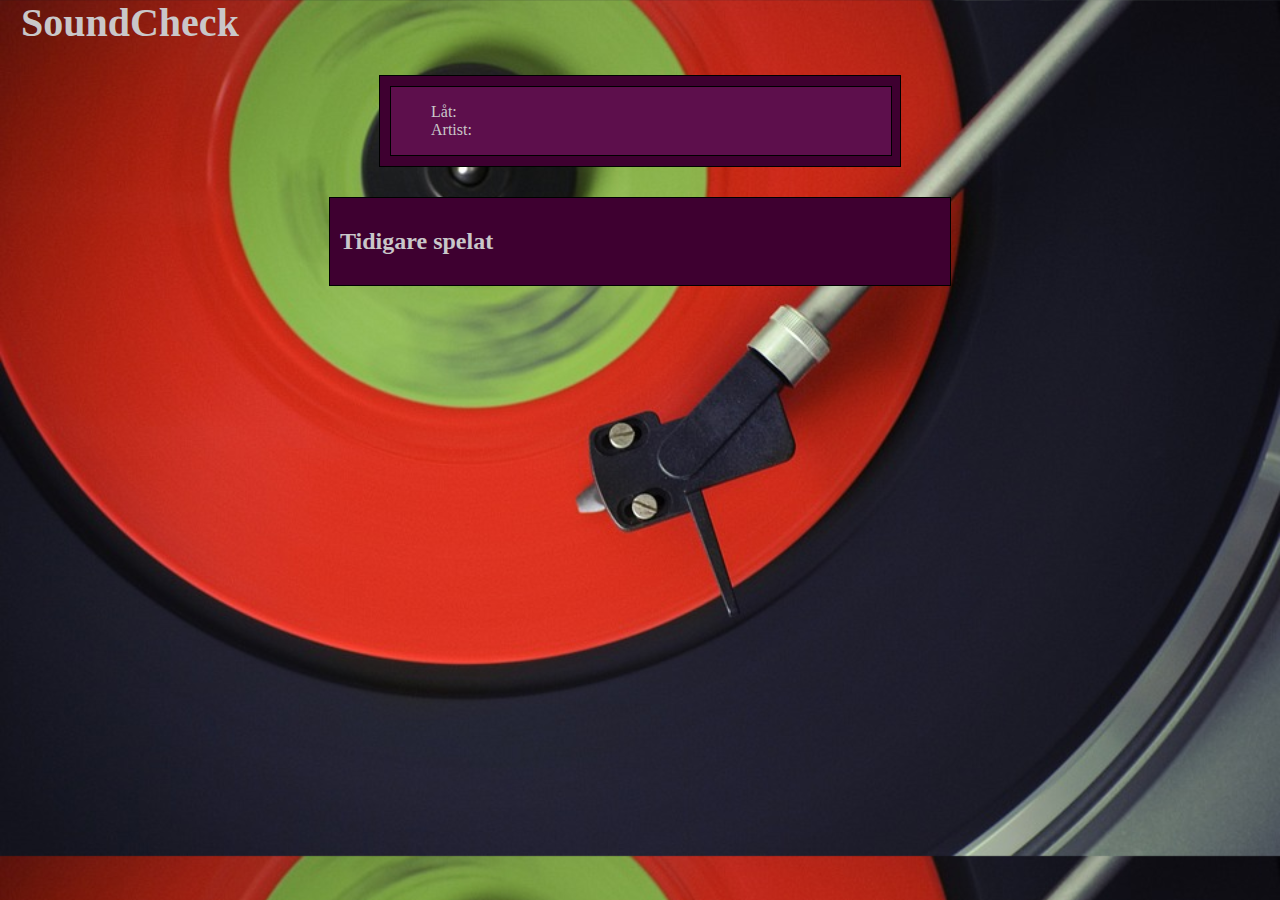
<file: index.html>
<!DOCTYPE html>
<html>
	<head>
		<meta charset="utf-8">
		<link href="resources/css/style.css" type="text/css" rel="stylesheet">
		<title>SoundCheck</title>
		<script src="https://ajax.googleapis.com/ajax/libs/jquery/1.11.3/jquery.min.js"></script>
		<script src="resources/js/script.js"></script>
	</head>
	<body>
		<header>
            <h1>SoundCheck</h1>
		</header>
		<section>
			<div id="song_audio">
                <div id="sr_picture">
				</div>
				<div id="radio_player">
				</div>
                <div id="song_info">
                    <ul id="current_song_list">
                        <li id="song_title">Låt: </li>
                        <li id="song_artist">Artist: </li>
                        <li id="spotify_current_song"></li>
                    </ul>
                </div>
			</div>
			<div id="playlist">
				<h2>Tidigare spelat</h2>
				<div>
                    <ul id="old_songs_title"></ul>
                </div>
			</div>
		</section>
		<footer>
		</footer>
	</body>
</html>
</file>
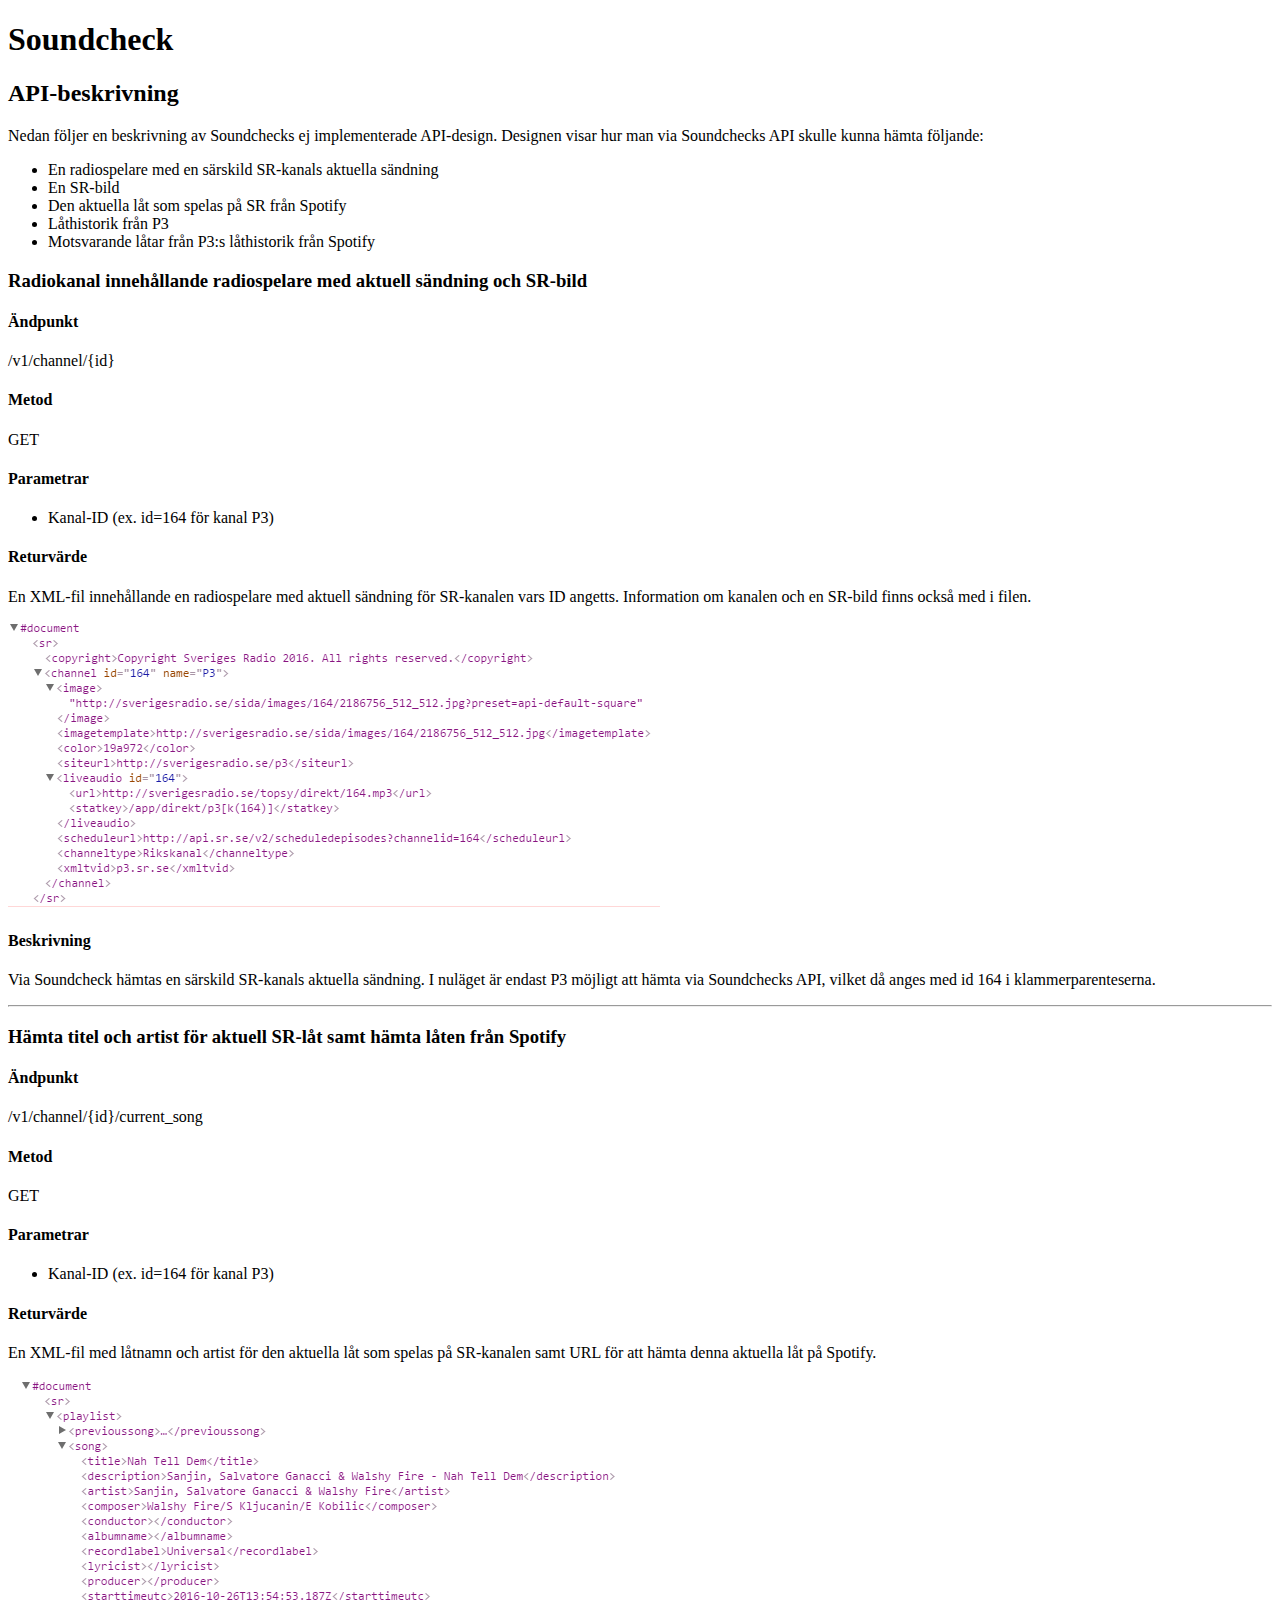
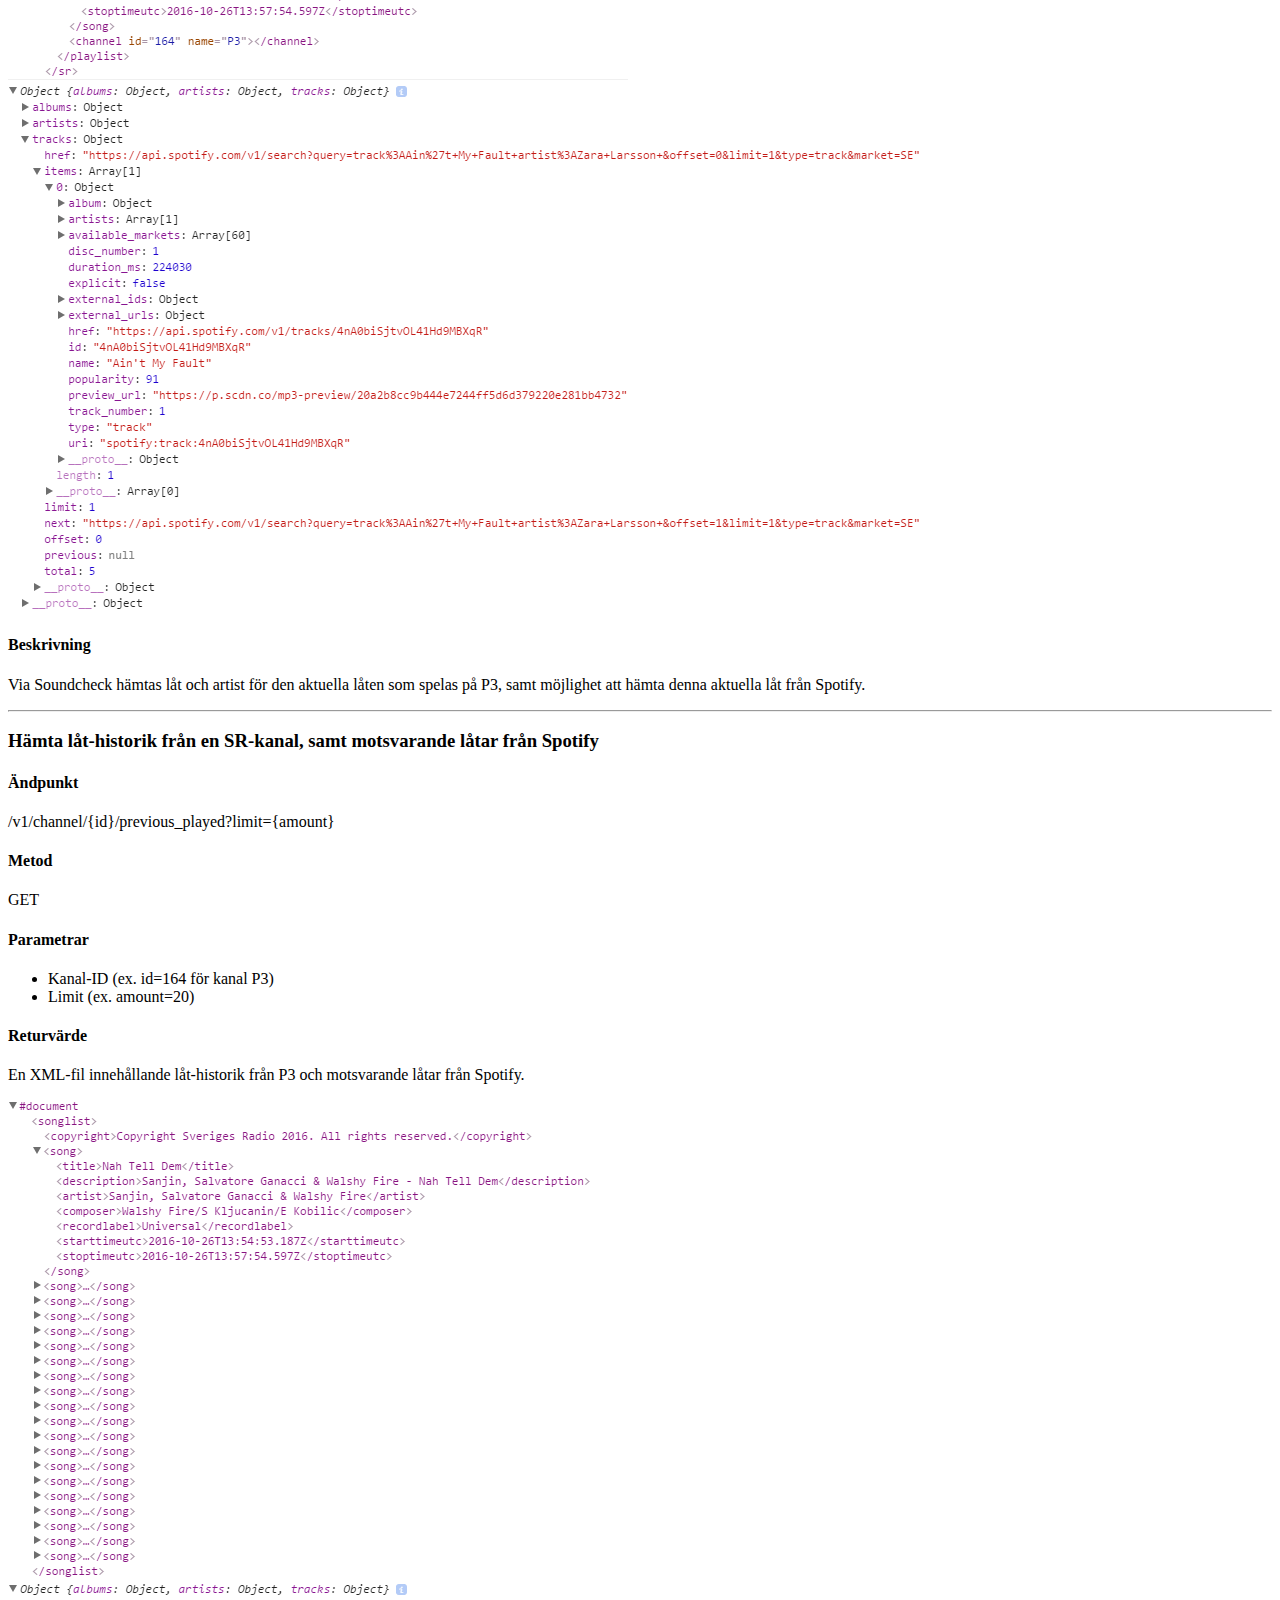
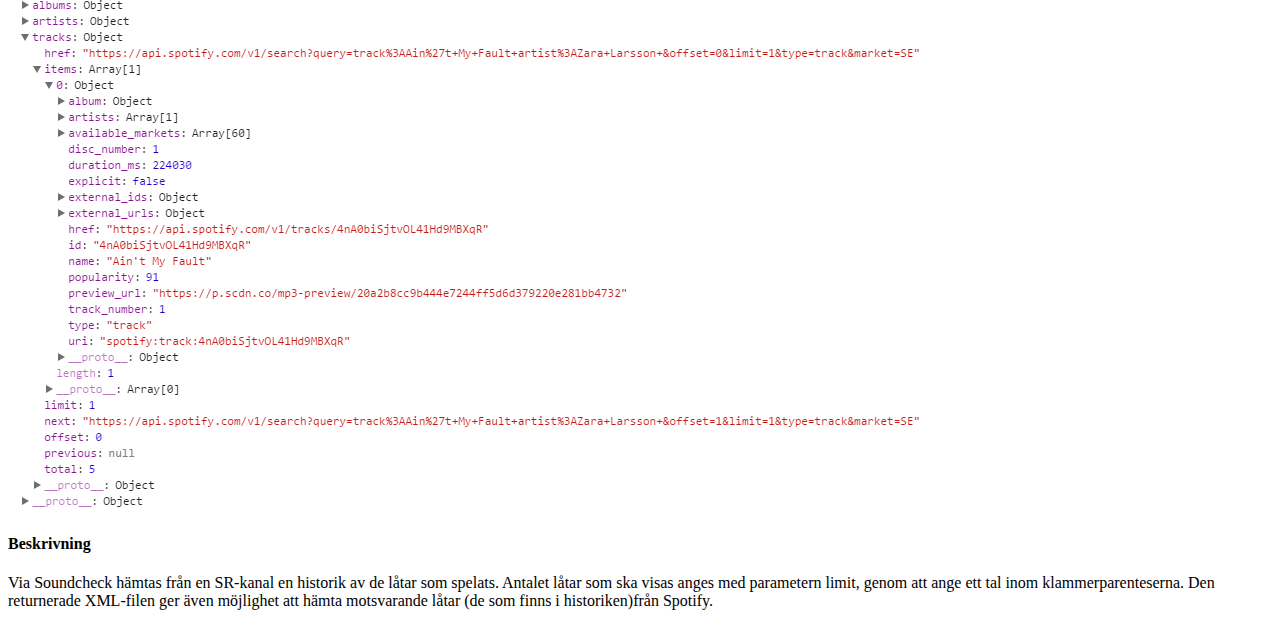
<file: api.html>
<!DOCTYPE html>
<html>
	<head>
		<meta charset="utf-8">
		<title>SoundCheck</title>
	</head>
	<body>
		<header>
			<h1>Soundcheck</h1>
		</header>
		<section>
			<h2>API-beskrivning</h2>
			<p>
				Nedan följer en beskrivning av Soundchecks ej implementerade API-design.
				Designen visar hur man via Soundchecks API skulle kunna hämta följande:
			</p>
			<ul>
				<li>En radiospelare med en särskild SR-kanals aktuella sändning</li>
				<li>En SR-bild</li>
				<li>Den aktuella låt som spelas på SR från Spotify
				<li>Låthistorik från P3</li>
				<li>Motsvarande låtar från P3:s låthistorik från Spotify</li>
			</ul>
			<h3>Radiokanal innehållande radiospelare med aktuell sändning och SR-bild</h3>
			<h4>Ändpunkt</h4>
			<p>
				/v1/channel/{id}
			</p>
			<h4>Metod</h4>
			<p>
				GET
			</p>
			<h4>Parametrar</h4>
			<ul>
				<li>Kanal-ID (ex. id=164 för kanal P3)</li>
			</ul>
			<h4>Returvärde</h4>
			<p>
				En XML-fil innehållande en radiospelare med aktuell sändning för SR-kanalen vars ID angetts. Information om kanalen och en SR-bild finns också med i filen.
			</p>
			<img src="resources/img/api_get_p3.png">
			<h4>Beskrivning</h4>
				<p>
					Via Soundcheck hämtas en särskild SR-kanals aktuella sändning. I nuläget är endast P3 möjligt att hämta via Soundchecks API, vilket då anges med id 164 i klammerparenteserna.
				</p>
			<hr>
			<h3>Hämta titel och artist för aktuell SR-låt samt hämta låten från Spotify</h3>
			<h4>Ändpunkt</h4>
			<p>
				/v1/channel/{id}/current_song
			</p>
			<h4>Metod</h4>
			<p>
				GET
			</p>
			<h4>Parametrar</h4>
			<ul>
				<li>Kanal-ID (ex. id=164 för kanal P3)</li>
			</ul>
			<h4>Returvärde</h4>
			<p>
				En XML-fil med låtnamn och artist för den aktuella låt som spelas på SR-kanalen samt URL för att hämta denna aktuella låt på Spotify. 
			</p>
			<img src="resources/img/p3_current_song.png">
			<img src="resources/img/api_spotify.png">
			<h4>Beskrivning</h4>
				<p>
					Via Soundcheck hämtas låt och artist för den aktuella låten som spelas på P3, samt möjlighet att hämta denna aktuella låt från Spotify.
				</p>
			<hr>
			<h3>Hämta låt-historik från en SR-kanal, samt motsvarande låtar från Spotify</h3>
			<h4>Ändpunkt</h4>
			<p>
				/v1/channel/{id}/previous_played?limit={amount}
			</p>
			<h4>Metod</h4>
			<p>
				GET
			</p>
			<h4>Parametrar</h4>
			<ul>
				<li>Kanal-ID (ex. id=164 för kanal P3)</li>
				<li>Limit (ex. amount=20)</li>
			</ul>
			</p>
			<h4>Returvärde</h4>
			<p>
				En XML-fil innehållande låt-historik från P3 och motsvarande låtar från Spotify. 
			</p>
			<img src="resources/img/p3_previous_songs.png">
			<img src="resources/img/api_spotify.png">
			<h4>Beskrivning</h4>
				<p>
					Via Soundcheck hämtas från en SR-kanal en historik av de låtar som spelats. Antalet låtar som ska visas anges med parametern limit, genom att ange ett tal inom klammerparenteserna. Den returnerade XML-filen ger även möjlighet att hämta motsvarande låtar (de som finns i historiken)från Spotify.
				</p>
		</section>
	</body>
</html>
</file>
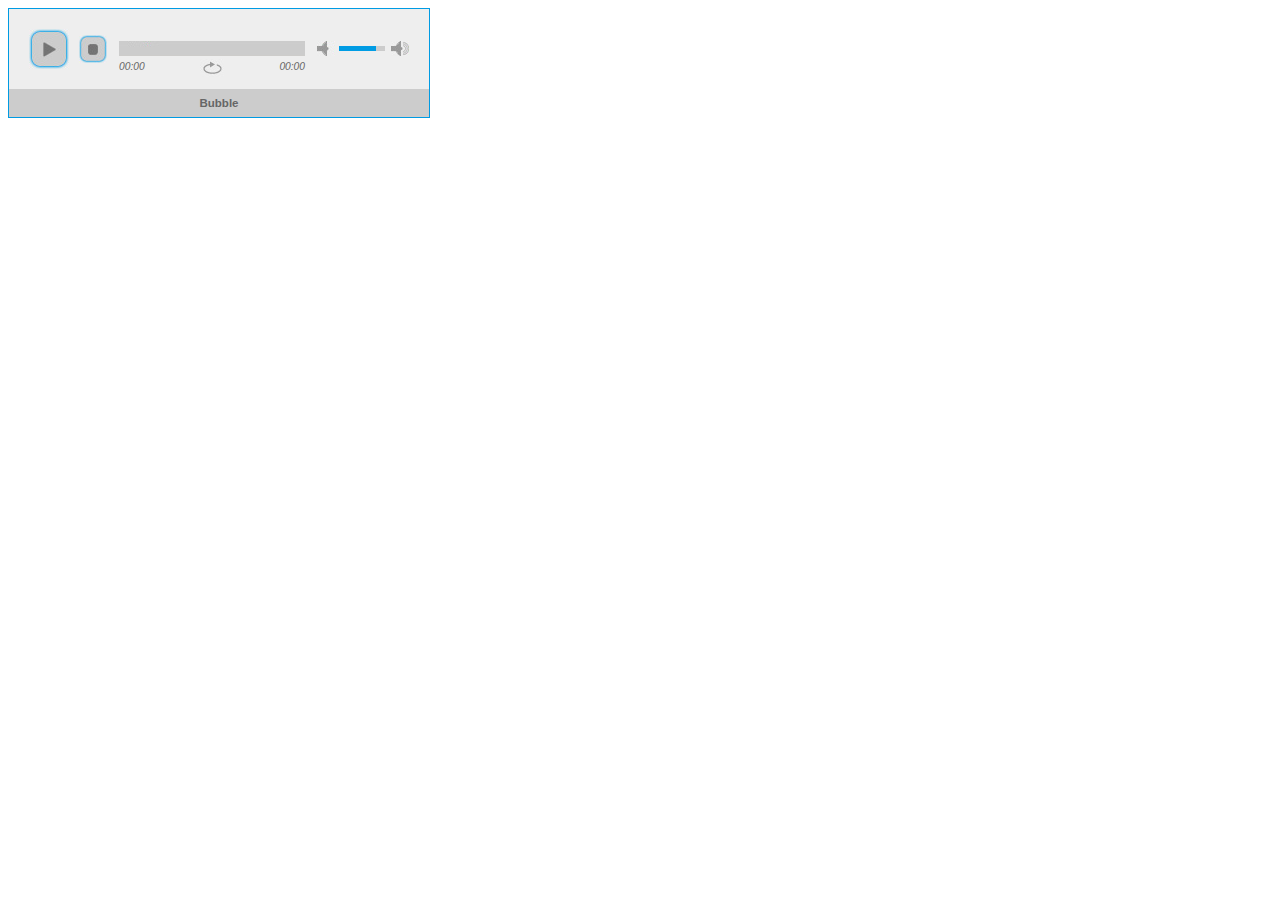
<file: resources/js/jPlayer-2.9.2/examples/blue.monday/demo-01-android.html>
<!DOCTYPE html>
<html>
<head>
<meta charset="utf-8" />
<!-- Website Design By: www.happyworm.com -->
<title>Demo : jPlayer Android Fix</title>
<meta http-equiv="Content-Type" content="text/html; charset=iso-8859-1" />
<link href="../../dist/skin/blue.monday/css/jplayer.blue.monday.min.css" rel="stylesheet" type="text/css" />
<script type="text/javascript" src="../../lib/jquery.min.js"></script>
<script type="text/javascript" src="../../dist/jplayer/jquery.jplayer.min.js"></script>
<script type="text/javascript">
//<![CDATA[

// TMP For testing on standard browsers.
// $.jPlayer.platform.android = true;

var jPlayerAndroidFix = (function($) {
	var fix = function(id, media, options) {
		this.playFix = false;
		this.init(id, media, options);
	};
	fix.prototype = {
		init: function(id, media, options) {
			var self = this;

			// Store the params
			this.id = id;
			this.media = media;
			this.options = options;

			// Make a jQuery selector of the id, for use by the jPlayer instance.
			this.player = $(this.id);

			// Make the ready event to set the media to initiate.
			this.player.bind($.jPlayer.event.ready, function(event) {
				// Use this fix's setMedia() method.
				self.setMedia(self.media);
			});

			// Apply Android fixes
			if($.jPlayer.platform.android) {

				// Fix playing new media immediately after setMedia.
				this.player.bind($.jPlayer.event.progress, function(event) {
					if(self.playFixRequired) {
						self.playFixRequired = false;

						// Enable the contols again
						// self.player.jPlayer('option', 'cssSelectorAncestor', self.cssSelectorAncestor);

						// Play if required, otherwise it will wait for the normal GUI input.
						if(self.playFix) {
							self.playFix = false;
							$(this).jPlayer("play");
						}
					}
				});
				// Fix missing ended events.
				this.player.bind($.jPlayer.event.ended, function(event) {
					if(self.endedFix) {
						self.endedFix = false;
						setTimeout(function() {
							self.setMedia(self.media);
						},0);
						// what if it was looping?
					}
				});
				this.player.bind($.jPlayer.event.pause, function(event) {
					if(self.endedFix) {
						var remaining = event.jPlayer.status.duration - event.jPlayer.status.currentTime;
						if(event.jPlayer.status.currentTime === 0 || remaining < 1) {
							// Trigger the ended event from inside jplayer instance.
							setTimeout(function() {
								self.jPlayer._trigger($.jPlayer.event.ended);
							},0);
						}
					}
				});
			}

			// Instance jPlayer
			this.player.jPlayer(this.options);

			// Store a local copy of the jPlayer instance's object
			this.jPlayer = this.player.data('jPlayer');

			// Store the real cssSelectorAncestor being used.
			this.cssSelectorAncestor = this.player.jPlayer('option', 'cssSelectorAncestor');

			// Apply Android fixes
			this.resetAndroid();

			return this;
		},
		setMedia: function(media) {
			this.media = media;

			// Apply Android fixes
			this.resetAndroid();

			// Set the media
			this.player.jPlayer("setMedia", this.media);
			return this;
		},
		play: function() {
			// Apply Android fixes
			if($.jPlayer.platform.android && this.playFixRequired) {
				// Apply Android play fix, if it is required.
				this.playFix = true;
			} else {
				// Other browsers play it, as does Android if the fix is no longer required.
				this.player.jPlayer("play");
			}
		},
		resetAndroid: function() {
			// Apply Android fixes
			if($.jPlayer.platform.android) {
				this.playFix = false;
				this.playFixRequired = true;
				this.endedFix = true;
				// Disable the controls
				// this.player.jPlayer('option', 'cssSelectorAncestor', '#NeverFoundDisabled');
			}
		}
	};
	return fix;
})(jQuery);

$(document).ready(function() {

	var id = "#jquery_jplayer_1";

	var bubble = {
		title:"Bubble",
		mp3:"http://www.jplayer.org/audio/mp3/Miaow-07-Bubble.mp3",
		oga:"http://www.jplayer.org/audio/ogg/Miaow-07-Bubble.ogg"
	};
	var lismore = {
		title:"Lismore",
		mp3:"http://www.jplayer.org/audio/mp3/Miaow-04-Lismore.mp3",
		oga:"http://www.jplayer.org/audio/ogg/Miaow-04-Lismore.ogg"
	};

	var options = {
		swfPath: "../../dist/jplayer",
		supplied: "mp3,oga",
		wmode: "window",
		useStateClassSkin: true,
		autoBlur: false,
		smoothPlayBar: true,
		keyEnabled: true,
		remainingDuration: true,
		toggleDuration: true
	};

	var myAndroidFix = new jPlayerAndroidFix(id, bubble, options);

	$('#setMedia-Bubble').click(function() {
		myAndroidFix.setMedia(bubble);
	});
	$('#setMedia-Bubble-play').click(function() {
		myAndroidFix.setMedia(bubble).play();
	});

	$('#setMedia-Lismore').click(function() {
		myAndroidFix.setMedia(lismore);
	});
	$('#setMedia-Lismore-play').click(function() {
		myAndroidFix.setMedia(lismore).play();
	});

});
//]]>
</script>
</head>
<body>
<div id="jquery_jplayer_1" class="jp-jplayer"></div>
<div id="jp_container_1" class="jp-audio" role="application" aria-label="media player">
	<div class="jp-type-single">
		<div class="jp-gui jp-interface">
			<div class="jp-controls">
				<button class="jp-play" role="button" tabindex="0">play</button>
				<button class="jp-stop" role="button" tabindex="0">stop</button>
			</div>
			<div class="jp-progress">
				<div class="jp-seek-bar">
					<div class="jp-play-bar"></div>
				</div>
			</div>
			<div class="jp-volume-controls">
				<button class="jp-mute" role="button" tabindex="0">mute</button>
				<button class="jp-volume-max" role="button" tabindex="0">max volume</button>
				<div class="jp-volume-bar">
					<div class="jp-volume-bar-value"></div>
				</div>
			</div>
			<div class="jp-time-holder">
				<div class="jp-current-time" role="timer" aria-label="time">&nbsp;</div>
				<div class="jp-duration" role="timer" aria-label="duration">&nbsp;</div>
				<div class="jp-toggles">
					<button class="jp-repeat" role="button" tabindex="0">repeat</button>
				</div>
			</div>
		</div>
		<div class="jp-details">
			<div class="jp-title" aria-label="title">&nbsp;</div>
		</div>
		<div class="jp-no-solution">
			<span>Update Required</span>
			To play the media you will need to either update your browser to a recent version or update your <a href="http://get.adobe.com/flashplayer/" target="_blank">Flash plugin</a>.
		</div>
	</div>
</div>
</body>

</html>
</file>
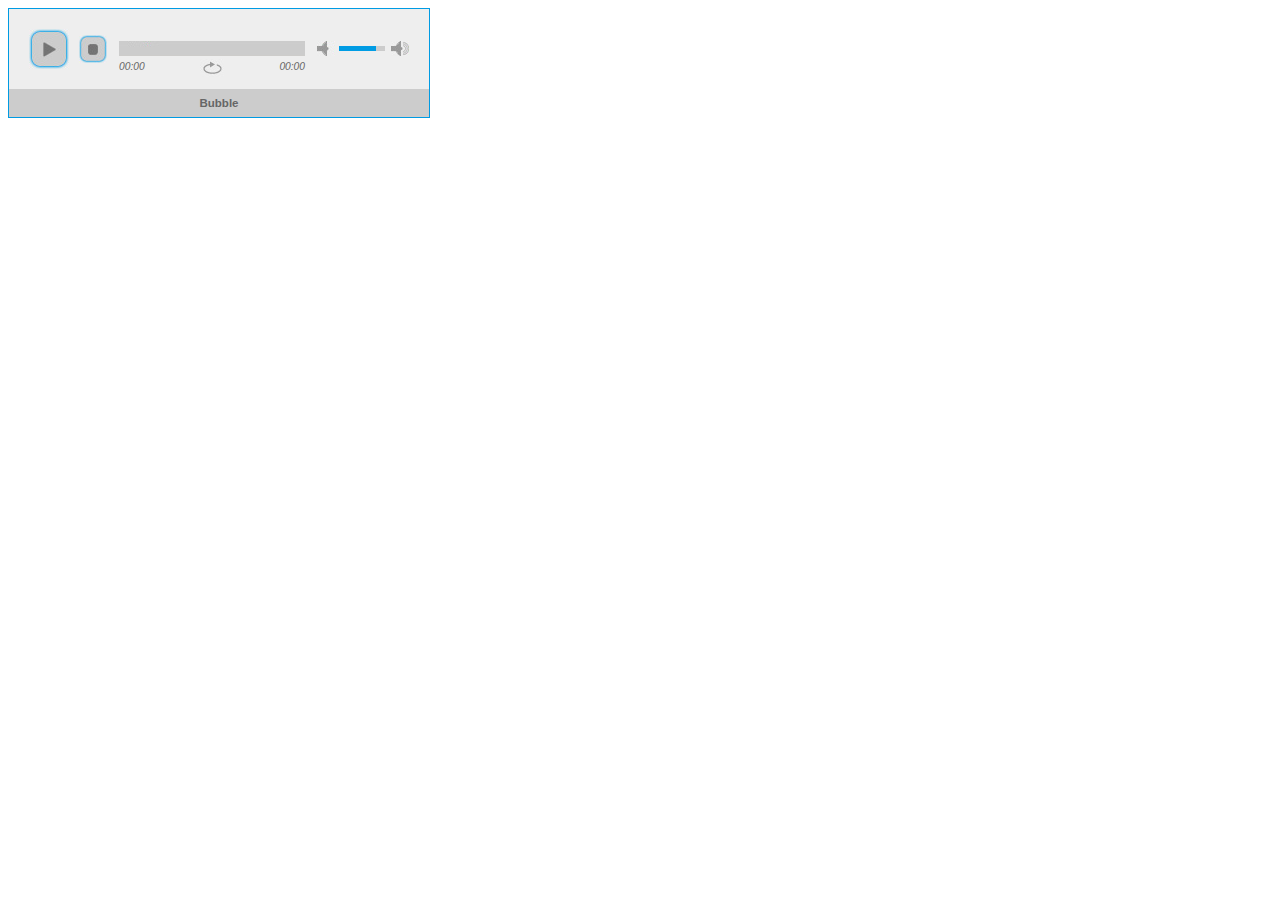
<file: resources/js/jPlayer-2.9.2/examples/blue.monday/demo-01-solution-flash-html.html>
<!DOCTYPE html>
<html>
<head>
<meta charset="utf-8" />
<!-- Website Design By: www.happyworm.com -->
<title>Demo : jPlayer as an audio player</title>
<meta http-equiv="Content-Type" content="text/html; charset=iso-8859-1" />
<link href="../../dist/skin/blue.monday/css/jplayer.blue.monday.min.css" rel="stylesheet" type="text/css" />
<script type="text/javascript" src="../../lib/jquery.min.js"></script>
<script type="text/javascript" src="../../dist/jplayer/jquery.jplayer.min.js"></script>
<script type="text/javascript">
//<![CDATA[
$(document).ready(function(){

	$("#jquery_jplayer_1").jPlayer({
		ready: function () {
			$(this).jPlayer("setMedia", {
				title: "Bubble",
				m4a: "http://jplayer.org/audio/m4a/Miaow-07-Bubble.m4a",
				oga: "http://jplayer.org/audio/ogg/Miaow-07-Bubble.ogg"
			});
		},
		swfPath: "../../dist/jplayer",
		solution: "flash, html",
		supplied: "m4a, oga",
		wmode: "window",
		useStateClassSkin: true,
		autoBlur: false,
		smoothPlayBar: true,
		keyEnabled: true,
		remainingDuration: true,
		toggleDuration: true
	});
});
//]]>
</script>
</head>
<body>
<div id="jquery_jplayer_1" class="jp-jplayer"></div>
<div id="jp_container_1" class="jp-audio" role="application" aria-label="media player">
	<div class="jp-type-single">
		<div class="jp-gui jp-interface">
			<div class="jp-controls">
				<button class="jp-play" role="button" tabindex="0">play</button>
				<button class="jp-stop" role="button" tabindex="0">stop</button>
			</div>
			<div class="jp-progress">
				<div class="jp-seek-bar">
					<div class="jp-play-bar"></div>
				</div>
			</div>
			<div class="jp-volume-controls">
				<button class="jp-mute" role="button" tabindex="0">mute</button>
				<button class="jp-volume-max" role="button" tabindex="0">max volume</button>
				<div class="jp-volume-bar">
					<div class="jp-volume-bar-value"></div>
				</div>
			</div>
			<div class="jp-time-holder">
				<div class="jp-current-time" role="timer" aria-label="time">&nbsp;</div>
				<div class="jp-duration" role="timer" aria-label="duration">&nbsp;</div>
				<div class="jp-toggles">
					<button class="jp-repeat" role="button" tabindex="0">repeat</button>
				</div>
			</div>
		</div>
		<div class="jp-details">
			<div class="jp-title" aria-label="title">&nbsp;</div>
		</div>
		<div class="jp-no-solution">
			<span>Update Required</span>
			To play the media you will need to either update your browser to a recent version or update your <a href="http://get.adobe.com/flashplayer/" target="_blank">Flash plugin</a>.
		</div>
	</div>
</div>
</body>

</html>
</file>
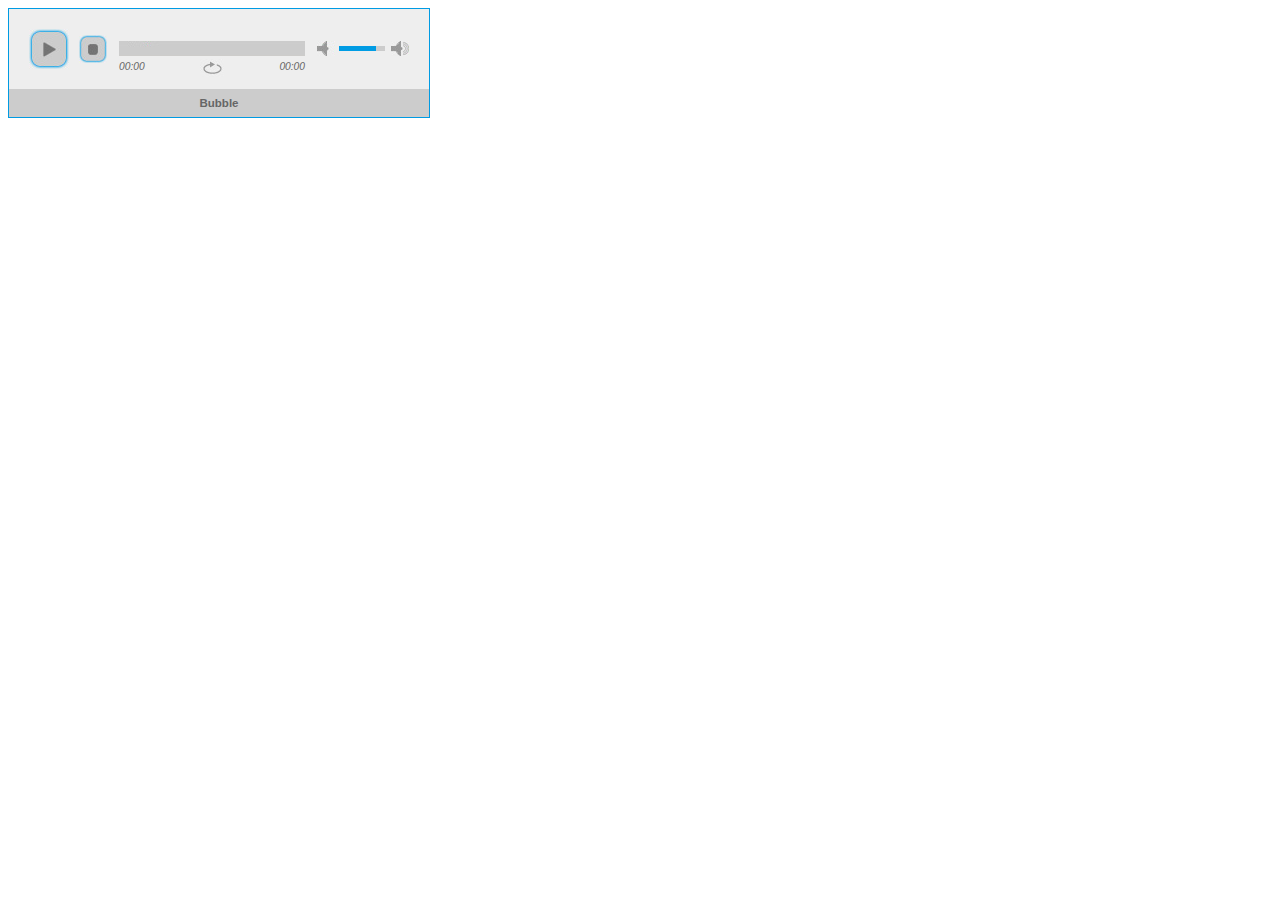
<file: resources/js/jPlayer-2.9.2/examples/blue.monday/demo-01-supplied-mp3.html>
<!DOCTYPE html>
<html>
<head>
<meta charset="utf-8" />
<!-- Website Design By: www.happyworm.com -->
<title>Demo : jPlayer as an audio player</title>
<meta http-equiv="Content-Type" content="text/html; charset=iso-8859-1" />
<link href="../../dist/skin/blue.monday/css/jplayer.blue.monday.min.css" rel="stylesheet" type="text/css" />
<script type="text/javascript" src="../../lib/jquery.min.js"></script>
<script type="text/javascript" src="../../dist/jplayer/jquery.jplayer.min.js"></script>
<script type="text/javascript">
//<![CDATA[
$(document).ready(function(){

	$("#jquery_jplayer_1").jPlayer({
		ready: function () {
			$(this).jPlayer("setMedia", {
				title: "Bubble",
				mp3: "http://jplayer.org/audio/mp3/Miaow-07-Bubble.mp3"
			});
		},
		swfPath: "../../dist/jplayer",
		supplied: "mp3",
		wmode: "window",
		useStateClassSkin: true,
		autoBlur: false,
		smoothPlayBar: true,
		keyEnabled: true,
		remainingDuration: true,
		toggleDuration: true
	});
});
//]]>
</script>
</head>
<body>
<div id="jquery_jplayer_1" class="jp-jplayer"></div>
<div id="jp_container_1" class="jp-audio" role="application" aria-label="media player">
	<div class="jp-type-single">
		<div class="jp-gui jp-interface">
			<div class="jp-controls">
				<button class="jp-play" role="button" tabindex="0">play</button>
				<button class="jp-stop" role="button" tabindex="0">stop</button>
			</div>
			<div class="jp-progress">
				<div class="jp-seek-bar">
					<div class="jp-play-bar"></div>
				</div>
			</div>
			<div class="jp-volume-controls">
				<button class="jp-mute" role="button" tabindex="0">mute</button>
				<button class="jp-volume-max" role="button" tabindex="0">max volume</button>
				<div class="jp-volume-bar">
					<div class="jp-volume-bar-value"></div>
				</div>
			</div>
			<div class="jp-time-holder">
				<div class="jp-current-time" role="timer" aria-label="time">&nbsp;</div>
				<div class="jp-duration" role="timer" aria-label="duration">&nbsp;</div>
				<div class="jp-toggles">
					<button class="jp-repeat" role="button" tabindex="0">repeat</button>
				</div>
			</div>
		</div>
		<div class="jp-details">
			<div class="jp-title" aria-label="title">&nbsp;</div>
		</div>
		<div class="jp-no-solution">
			<span>Update Required</span>
			To play the media you will need to either update your browser to a recent version or update your <a href="http://get.adobe.com/flashplayer/" target="_blank">Flash plugin</a>.
		</div>
	</div>
</div>
</body>

</html>
</file>
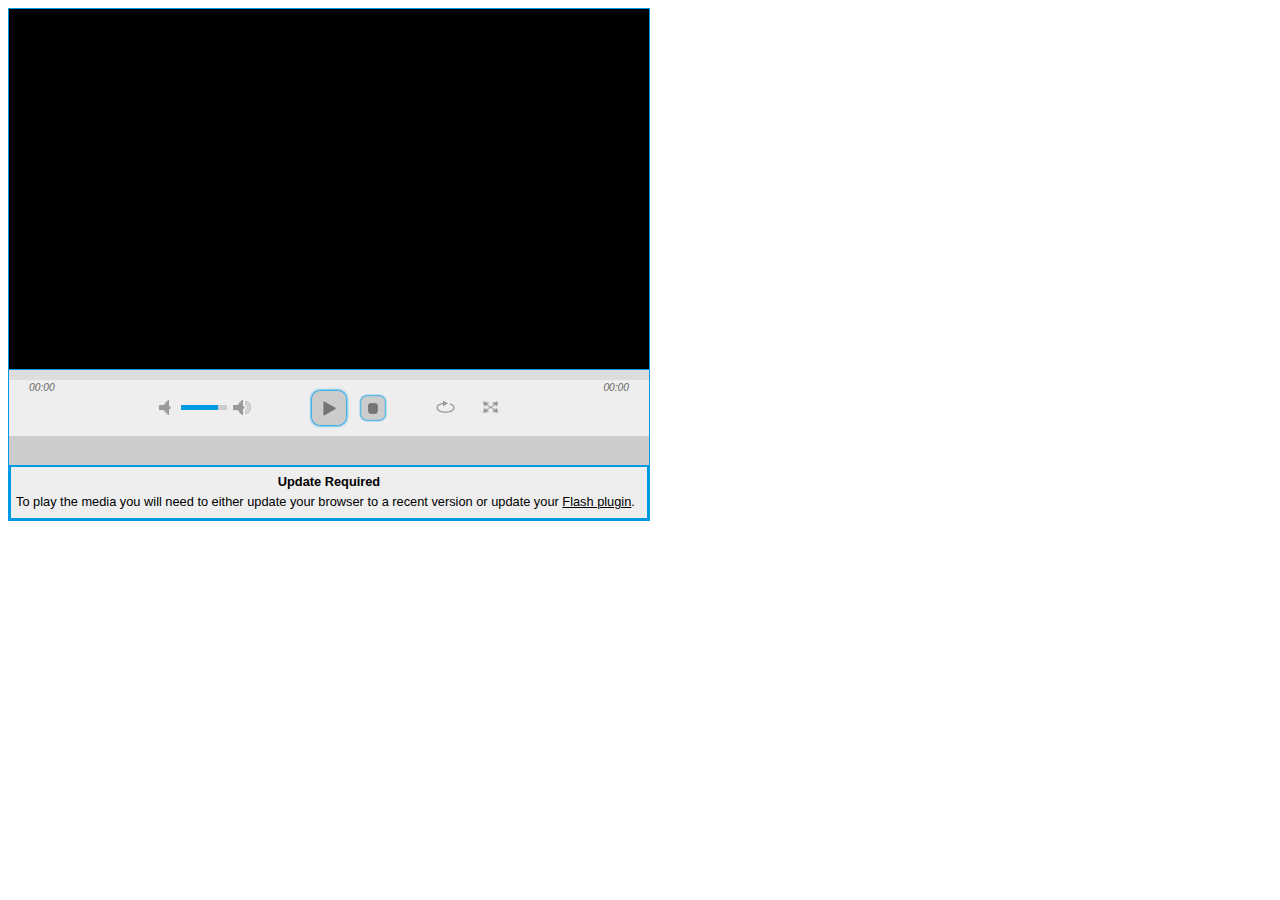
<file: resources/js/jPlayer-2.9.2/examples/blue.monday/demo-01-video-supplied-rtmpv.html>
<!DOCTYPE html>
<html>
<head>
<meta charset="utf-8" />
<!-- Website Design By: www.happyworm.com -->
<title>Demo : jPlayer as a video player</title>
<meta http-equiv="Content-Type" content="text/html; charset=iso-8859-1" />
<link href="../../dist/skin/blue.monday/css/jplayer.blue.monday.min.css" rel="stylesheet" type="text/css" />
<script type="text/javascript" src="../../lib/jquery.min.js"></script>
<script type="text/javascript" src="../../dist/jplayer/jquery.jplayer.min.js"></script>
<script type="text/javascript">
//<![CDATA[
$(document).ready(function(){

	$("#jquery_jplayer_1").jPlayer({
		ready: function () {
			$(this).jPlayer("setMedia", {
				title: "Space Alone - Ilias Sounas",
				rtmpv: "rtmp://cp67126.edgefcs.net/ondemand/mp4:mediapm/ovp/content/test/video/spacealonehd_sounas_640_300.mp4",
				poster: "http://www.jplayer.org/video/poster/space_alone.jpg"
			});
		},
		swfPath: "../../dist/jplayer",
		supplied: "rtmpv",
		size: {
			width: "640px",
			height: "360px",
			cssClass: "jp-video-360p"
		},
		useStateClassSkin: true,
		autoBlur: false,
		smoothPlayBar: true,
		keyEnabled: true,
		remainingDuration: true,
		toggleDuration: true
	});
});
//]]>
</script>
</head>
<body>
<div id="jp_container_1" class="jp-video jp-video-360p" role="application" aria-label="media player">
	<div class="jp-type-single">
		<div id="jquery_jplayer_1" class="jp-jplayer"></div>
		<div class="jp-gui">
			<div class="jp-video-play">
				<button class="jp-video-play-icon" role="button" tabindex="0">play</button>
			</div>
			<div class="jp-interface">
				<div class="jp-progress">
					<div class="jp-seek-bar">
						<div class="jp-play-bar"></div>
					</div>
				</div>
				<div class="jp-current-time" role="timer" aria-label="time">&nbsp;</div>
				<div class="jp-duration" role="timer" aria-label="duration">&nbsp;</div>
				<div class="jp-controls-holder">
					<div class="jp-controls">
						<button class="jp-play" role="button" tabindex="0">play</button>
						<button class="jp-stop" role="button" tabindex="0">stop</button>
					</div>
					<div class="jp-volume-controls">
						<button class="jp-mute" role="button" tabindex="0">mute</button>
						<button class="jp-volume-max" role="button" tabindex="0">max volume</button>
						<div class="jp-volume-bar">
							<div class="jp-volume-bar-value"></div>
						</div>
					</div>
					<div class="jp-toggles">
						<button class="jp-repeat" role="button" tabindex="0">repeat</button>
						<button class="jp-full-screen" role="button" tabindex="0">full screen</button>
					</div>
				</div>
				<div class="jp-details">
					<div class="jp-title" aria-label="title">&nbsp;</div>
				</div>
			</div>
		</div>
		<div class="jp-no-solution">
			<span>Update Required</span>
			To play the media you will need to either update your browser to a recent version or update your <a href="http://get.adobe.com/flashplayer/" target="_blank">Flash plugin</a>.
		</div>
	</div>
</div>
</body>

</html>
</file>
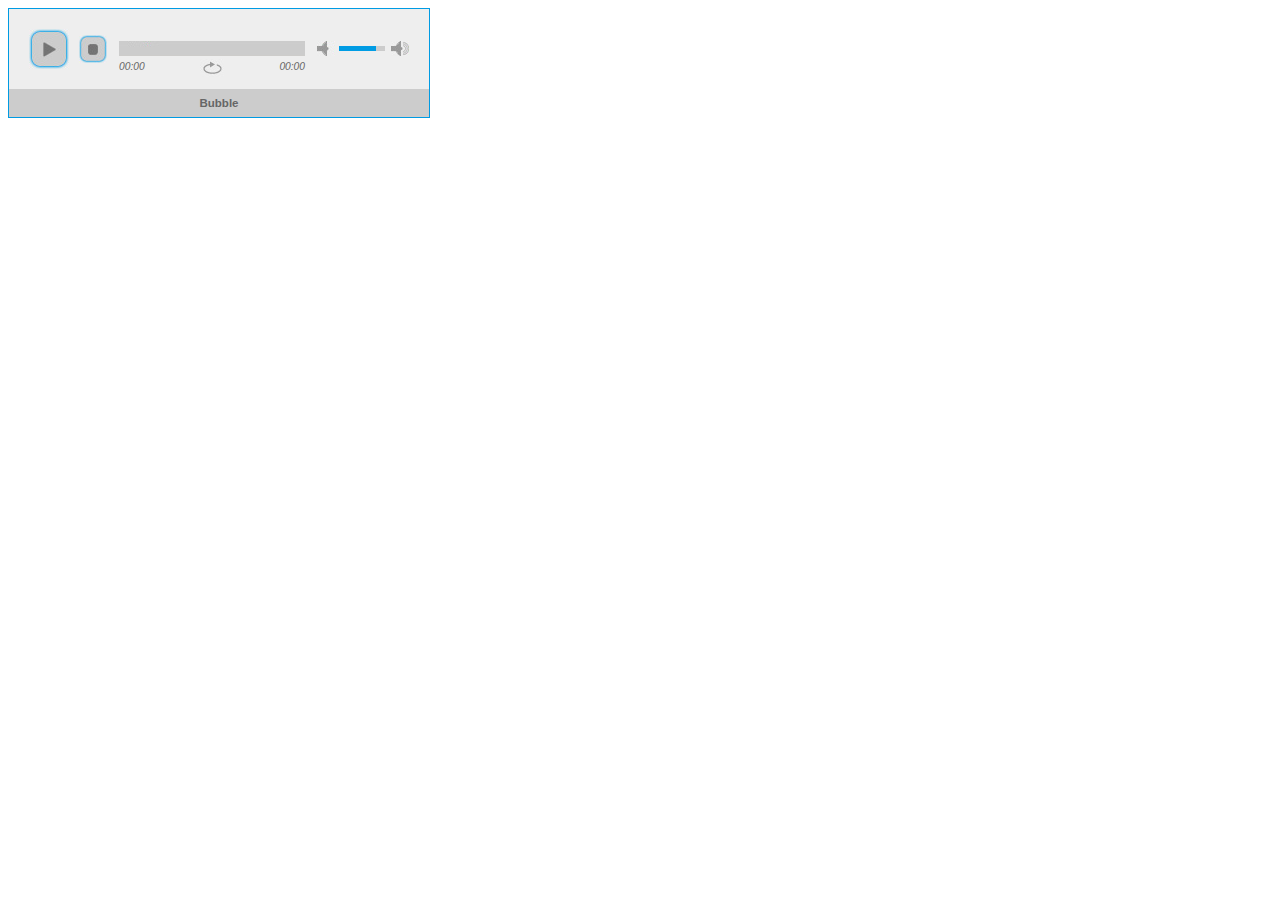
<file: resources/js/jPlayer-2.9.2/examples/blue.monday/demo-01.html>
<!DOCTYPE html>
<html>
<head>
<meta charset="utf-8" />
<!-- Website Design By: www.happyworm.com -->
<title>Demo : jPlayer as an audio player</title>
<meta http-equiv="Content-Type" content="text/html; charset=iso-8859-1" />
<link href="../../dist/skin/blue.monday/css/jplayer.blue.monday.min.css" rel="stylesheet" type="text/css" />
<script type="text/javascript" src="../../lib/jquery.min.js"></script>
<script type="text/javascript" src="../../dist/jplayer/jquery.jplayer.min.js"></script>
<script type="text/javascript">
//<![CDATA[
$(document).ready(function(){

	$("#jquery_jplayer_1").jPlayer({
		ready: function (event) {
			$(this).jPlayer("setMedia", {
				title: "Bubble",
				m4a: "http://jplayer.org/audio/m4a/Miaow-07-Bubble.m4a",
				oga: "http://jplayer.org/audio/ogg/Miaow-07-Bubble.ogg"
			});
		},
		swfPath: "../../dist/jplayer",
		supplied: "m4a, oga",
		wmode: "window",
		useStateClassSkin: true,
		autoBlur: false,
		smoothPlayBar: true,
		keyEnabled: true,
		remainingDuration: true,
		toggleDuration: true
	});
});
//]]>
</script>
</head>
<body>
<div id="jquery_jplayer_1" class="jp-jplayer"></div>
<div id="jp_container_1" class="jp-audio" role="application" aria-label="media player">
	<div class="jp-type-single">
		<div class="jp-gui jp-interface">
			<div class="jp-controls">
				<button class="jp-play" role="button" tabindex="0">play</button>
				<button class="jp-stop" role="button" tabindex="0">stop</button>
			</div>
			<div class="jp-progress">
				<div class="jp-seek-bar">
					<div class="jp-play-bar"></div>
				</div>
			</div>
			<div class="jp-volume-controls">
				<button class="jp-mute" role="button" tabindex="0">mute</button>
				<button class="jp-volume-max" role="button" tabindex="0">max volume</button>
				<div class="jp-volume-bar">
					<div class="jp-volume-bar-value"></div>
				</div>
			</div>
			<div class="jp-time-holder">
				<div class="jp-current-time" role="timer" aria-label="time">&nbsp;</div>
				<div class="jp-duration" role="timer" aria-label="duration">&nbsp;</div>
				<div class="jp-toggles">
					<button class="jp-repeat" role="button" tabindex="0">repeat</button>
				</div>
			</div>
		</div>
		<div class="jp-details">
			<div class="jp-title" aria-label="title">&nbsp;</div>
		</div>
		<div class="jp-no-solution">
			<span>Update Required</span>
			To play the media you will need to either update your browser to a recent version or update your <a href="http://get.adobe.com/flashplayer/" target="_blank">Flash plugin</a>.
		</div>
	</div>
</div>
</body>

</html>
</file>
<file: resources/css/style.css>
body {
    background-image:url(../img/music-for-presentation.jpg);
    background-size: cover;
    color: #C9C7C9;
    margin: 0;
}
header{
    height: 46px;
    margin-top: -28px;
}

h1 {
    margin-left: 21px;
    font-size: 40px;
}

#song_audio {
	border: 1px solid black;
	margin: 30px;
	padding: 10px;
	width: 500px;
	margin-left: auto;
	margin-right: auto;
    background-color: #3E0030;
}

#current_song_list {
	list-style-type: none;
}

#current_song_list {
	list-style-type: none;
}

#sr_picture > img{
	height: 250px;
	width: 300px;
	margin-left: 20%;
}

#radio_player_container {
	margin-left: 20%;
}

#song_info{
    border: 1px solid black;
	width: 500px;
	background-color: #5D0F4C;
}
#playlist{
    border: 1px solid black;
	margin: 30px;
	padding: 10px;
	width: 600px;
    height: auto;
	margin-left: auto;
	margin-right: auto;
    background-color: #3E0030;
}

#previous_songs_title > li{
    cursor: pointer;
    list-style: none;
    border: 1px solid #555;
    padding: 10px;
}

.hidden {
    display: block;
    padding: 10px;
}
</file>
<file: resources/js/jPlayer-2.9.2/dist/skin/blue.monday/css/jplayer.blue.monday.min.css>
/*! Blue Monday Skin for jPlayer 2.9.2 ~ (c) 2009-2014 Happyworm Ltd ~ MIT License */.jp-audio :focus,.jp-audio-stream :focus,.jp-video :focus{outline:0}.jp-audio button::-moz-focus-inner,.jp-audio-stream button::-moz-focus-inner,.jp-video button::-moz-focus-inner{border:0}.jp-audio,.jp-audio-stream,.jp-video{font-size:16px;font-family:Verdana,Arial,sans-serif;line-height:1.6;color:#666;border:1px solid #009be3;background-color:#eee}.jp-audio{width:420px}.jp-audio-stream{width:182px}.jp-video-270p{width:480px}.jp-video-360p{width:640px}.jp-video-full{width:480px;height:270px;position:static!important;position:relative}.jp-video-full div div{z-index:1000}.jp-video-full .jp-jplayer{top:0;left:0;position:fixed!important;position:relative;overflow:hidden}.jp-video-full .jp-gui{position:fixed!important;position:static;top:0;left:0;width:100%;height:100%;z-index:1001}.jp-video-full .jp-interface{position:absolute!important;position:relative;bottom:0;left:0}.jp-interface{position:relative;background-color:#eee;width:100%}.jp-audio .jp-interface,.jp-audio-stream .jp-interface{height:80px}.jp-video .jp-interface{border-top:1px solid #009be3}.jp-controls-holder{clear:both;width:440px;margin:0 auto;position:relative;overflow:hidden;top:-8px}.jp-interface .jp-controls{margin:0;padding:0;overflow:hidden}.jp-audio .jp-controls{width:380px;padding:20px 20px 0}.jp-audio-stream .jp-controls{position:absolute;top:20px;left:20px;width:142px}.jp-video .jp-type-single .jp-controls{width:78px;margin-left:200px}.jp-video .jp-type-playlist .jp-controls{width:134px;margin-left:172px}.jp-video .jp-controls{float:left}.jp-controls button{display:block;float:left;overflow:hidden;text-indent:-9999px;border:none;cursor:pointer}.jp-play{width:40px;height:40px;background:url(../image/jplayer.blue.monday.jpg) no-repeat}.jp-play:focus{background:url(../image/jplayer.blue.monday.jpg) -41px 0 no-repeat}.jp-state-playing .jp-play{background:url(../image/jplayer.blue.monday.jpg) 0 -42px no-repeat}.jp-state-playing .jp-play:focus{background:url(../image/jplayer.blue.monday.jpg) -41px -42px no-repeat}.jp-next,.jp-previous,.jp-stop{width:28px;height:28px;margin-top:6px}.jp-stop{background:url(../image/jplayer.blue.monday.jpg) 0 -83px no-repeat;margin-left:10px}.jp-stop:focus{background:url(../image/jplayer.blue.monday.jpg) -29px -83px no-repeat}.jp-previous{background:url(../image/jplayer.blue.monday.jpg) 0 -112px no-repeat}.jp-previous:focus{background:url(../image/jplayer.blue.monday.jpg) -29px -112px no-repeat}.jp-next{background:url(../image/jplayer.blue.monday.jpg) 0 -141px no-repeat}.jp-next:focus{background:url(../image/jplayer.blue.monday.jpg) -29px -141px no-repeat}.jp-progress{overflow:hidden;background-color:#ddd}.jp-audio .jp-progress{position:absolute;top:32px;height:15px}.jp-audio .jp-type-single .jp-progress{left:110px;width:186px}.jp-audio .jp-type-playlist .jp-progress{left:166px;width:130px}.jp-video .jp-progress{top:0;left:0;width:100%;height:10px}.jp-seek-bar{background:url(../image/jplayer.blue.monday.jpg) 0 -202px repeat-x;width:0;height:100%;cursor:pointer}.jp-play-bar{background:url(../image/jplayer.blue.monday.jpg) 0 -218px repeat-x;width:0;height:100%}.jp-seeking-bg{background:url(../image/jplayer.blue.monday.seeking.gif)}.jp-state-no-volume .jp-volume-controls{display:none}.jp-volume-controls{position:absolute;top:32px;left:308px;width:200px}.jp-audio-stream .jp-volume-controls{left:70px}.jp-video .jp-volume-controls{top:12px;left:50px}.jp-volume-controls button{display:block;position:absolute;overflow:hidden;text-indent:-9999px;border:none;cursor:pointer}.jp-mute,.jp-volume-max{width:18px;height:15px}.jp-volume-max{left:74px}.jp-mute{background:url(../image/jplayer.blue.monday.jpg) 0 -170px no-repeat}.jp-mute:focus{background:url(../image/jplayer.blue.monday.jpg) -19px -170px no-repeat}.jp-state-muted .jp-mute{background:url(../image/jplayer.blue.monday.jpg) -60px -170px no-repeat}.jp-state-muted .jp-mute:focus{background:url(../image/jplayer.blue.monday.jpg) -79px -170px no-repeat}.jp-volume-max{background:url(../image/jplayer.blue.monday.jpg) 0 -186px no-repeat}.jp-volume-max:focus{background:url(../image/jplayer.blue.monday.jpg) -19px -186px no-repeat}.jp-volume-bar{position:absolute;overflow:hidden;background:url(../image/jplayer.blue.monday.jpg) 0 -250px repeat-x;top:5px;left:22px;width:46px;height:5px;cursor:pointer}.jp-volume-bar-value{background:url(../image/jplayer.blue.monday.jpg) 0 -256px repeat-x;width:0;height:5px}.jp-audio .jp-time-holder{position:absolute;top:50px}.jp-audio .jp-type-single .jp-time-holder{left:110px;width:186px}.jp-audio .jp-type-playlist .jp-time-holder{left:166px;width:130px}.jp-current-time,.jp-duration{width:60px;font-size:.64em;font-style:oblique}.jp-current-time{float:left;display:inline;cursor:default}.jp-duration{float:right;display:inline;text-align:right;cursor:pointer}.jp-video .jp-current-time{margin-left:20px}.jp-video .jp-duration{margin-right:20px}.jp-details{font-weight:700;text-align:center;cursor:default}.jp-details,.jp-playlist{width:100%;background-color:#ccc;border-top:1px solid #009be3}.jp-type-playlist .jp-details,.jp-type-single .jp-details{border-top:none}.jp-details .jp-title{margin:0;padding:5px 20px;font-size:.72em;font-weight:700}.jp-playlist ul{list-style-type:none;margin:0;padding:0 20px;font-size:.72em}.jp-playlist li{padding:5px 0 4px 20px;border-bottom:1px solid #eee}.jp-playlist li div{display:inline}div.jp-type-playlist div.jp-playlist li:last-child{padding:5px 0 5px 20px;border-bottom:none}div.jp-type-playlist div.jp-playlist li.jp-playlist-current{list-style-type:square;list-style-position:inside;padding-left:7px}div.jp-type-playlist div.jp-playlist a{color:#333;text-decoration:none}div.jp-type-playlist div.jp-playlist a.jp-playlist-current,div.jp-type-playlist div.jp-playlist a:hover{color:#0d88c1}div.jp-type-playlist div.jp-playlist a.jp-playlist-item-remove{float:right;display:inline;text-align:right;margin-right:10px;font-weight:700;color:#666}div.jp-type-playlist div.jp-playlist a.jp-playlist-item-remove:hover{color:#0d88c1}div.jp-type-playlist div.jp-playlist span.jp-free-media{float:right;display:inline;text-align:right;margin-right:10px}div.jp-type-playlist div.jp-playlist span.jp-free-media a{color:#666}div.jp-type-playlist div.jp-playlist span.jp-free-media a:hover{color:#0d88c1}span.jp-artist{font-size:.8em;color:#666}.jp-video-play{width:100%;overflow:hidden;cursor:pointer;background-color:transparent}.jp-video-270p .jp-video-play{margin-top:-270px;height:270px}.jp-video-360p .jp-video-play{margin-top:-360px;height:360px}.jp-video-full .jp-video-play{height:100%}.jp-video-play-icon{position:relative;display:block;width:112px;height:100px;margin-left:-56px;margin-top:-50px;left:50%;top:50%;background:url(../image/jplayer.blue.monday.video.play.png) no-repeat;text-indent:-9999px;border:none;cursor:pointer}.jp-video-play-icon:focus{background:url(../image/jplayer.blue.monday.video.play.png) 0 -100px no-repeat}.jp-jplayer,.jp-jplayer audio{width:0;height:0}.jp-jplayer{background-color:#000}.jp-toggles{padding:0;margin:0 auto;overflow:hidden}.jp-audio .jp-type-single .jp-toggles{width:25px}.jp-audio .jp-type-playlist .jp-toggles{width:55px;margin:0;position:absolute;left:325px;top:50px}.jp-video .jp-toggles{position:absolute;right:16px;margin:10px 0 0;width:100px}.jp-toggles button{display:block;float:left;width:25px;height:18px;text-indent:-9999px;line-height:100%;border:none;cursor:pointer}.jp-full-screen{background:url(../image/jplayer.blue.monday.jpg) 0 -310px no-repeat;margin-left:20px}.jp-full-screen:focus{background:url(../image/jplayer.blue.monday.jpg) -30px -310px no-repeat}.jp-state-full-screen .jp-full-screen{background:url(../image/jplayer.blue.monday.jpg) -60px -310px no-repeat}.jp-state-full-screen .jp-full-screen:focus{background:url(../image/jplayer.blue.monday.jpg) -90px -310px no-repeat}.jp-repeat{background:url(../image/jplayer.blue.monday.jpg) 0 -290px no-repeat}.jp-repeat:focus{background:url(../image/jplayer.blue.monday.jpg) -30px -290px no-repeat}.jp-state-looped .jp-repeat{background:url(../image/jplayer.blue.monday.jpg) -60px -290px no-repeat}.jp-state-looped .jp-repeat:focus{background:url(../image/jplayer.blue.monday.jpg) -90px -290px no-repeat}.jp-shuffle{background:url(../image/jplayer.blue.monday.jpg) 0 -270px no-repeat;margin-left:5px}.jp-shuffle:focus{background:url(../image/jplayer.blue.monday.jpg) -30px -270px no-repeat}.jp-state-shuffled .jp-shuffle{background:url(../image/jplayer.blue.monday.jpg) -60px -270px no-repeat}.jp-state-shuffled .jp-shuffle:focus{background:url(../image/jplayer.blue.monday.jpg) -90px -270px no-repeat}.jp-no-solution{padding:5px;font-size:.8em;background-color:#eee;border:2px solid #009be3;color:#000;display:none}.jp-no-solution a{color:#000}.jp-no-solution span{font-size:1em;display:block;text-align:center;font-weight:700}
</file>
